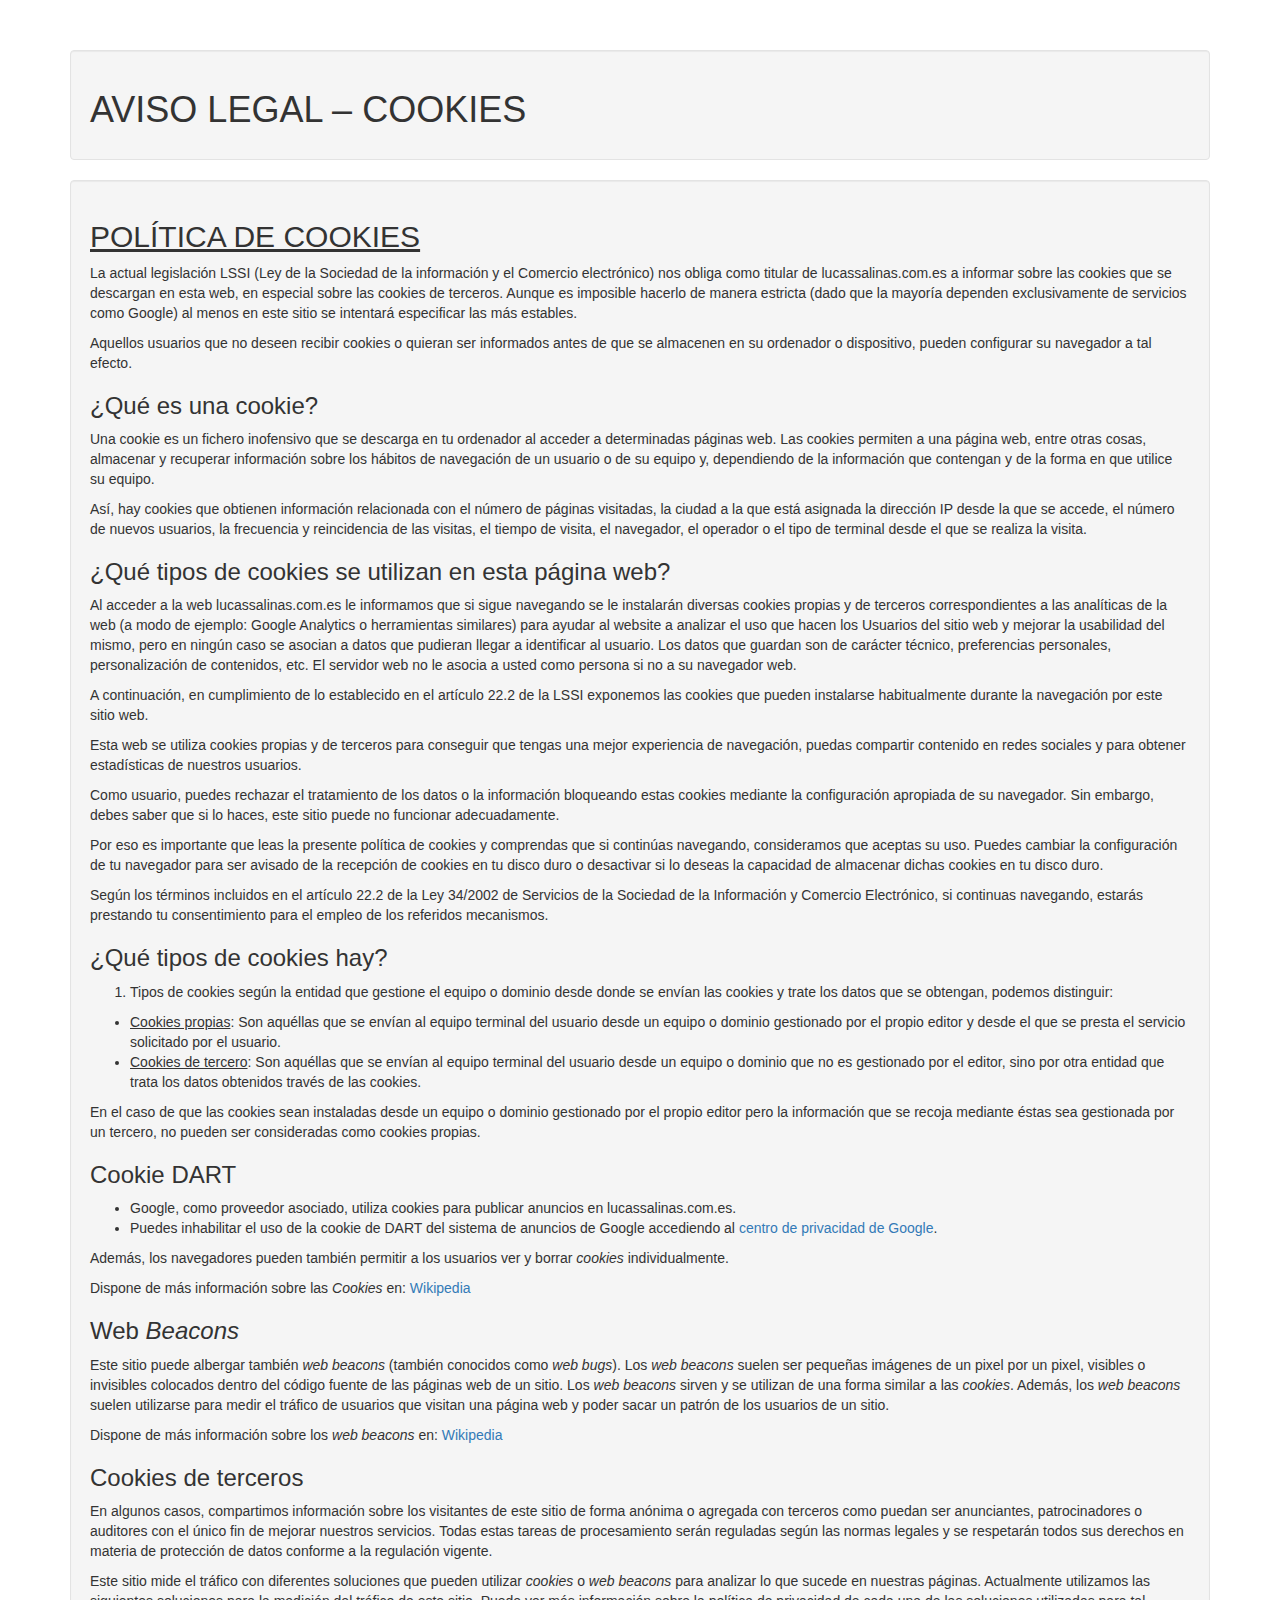
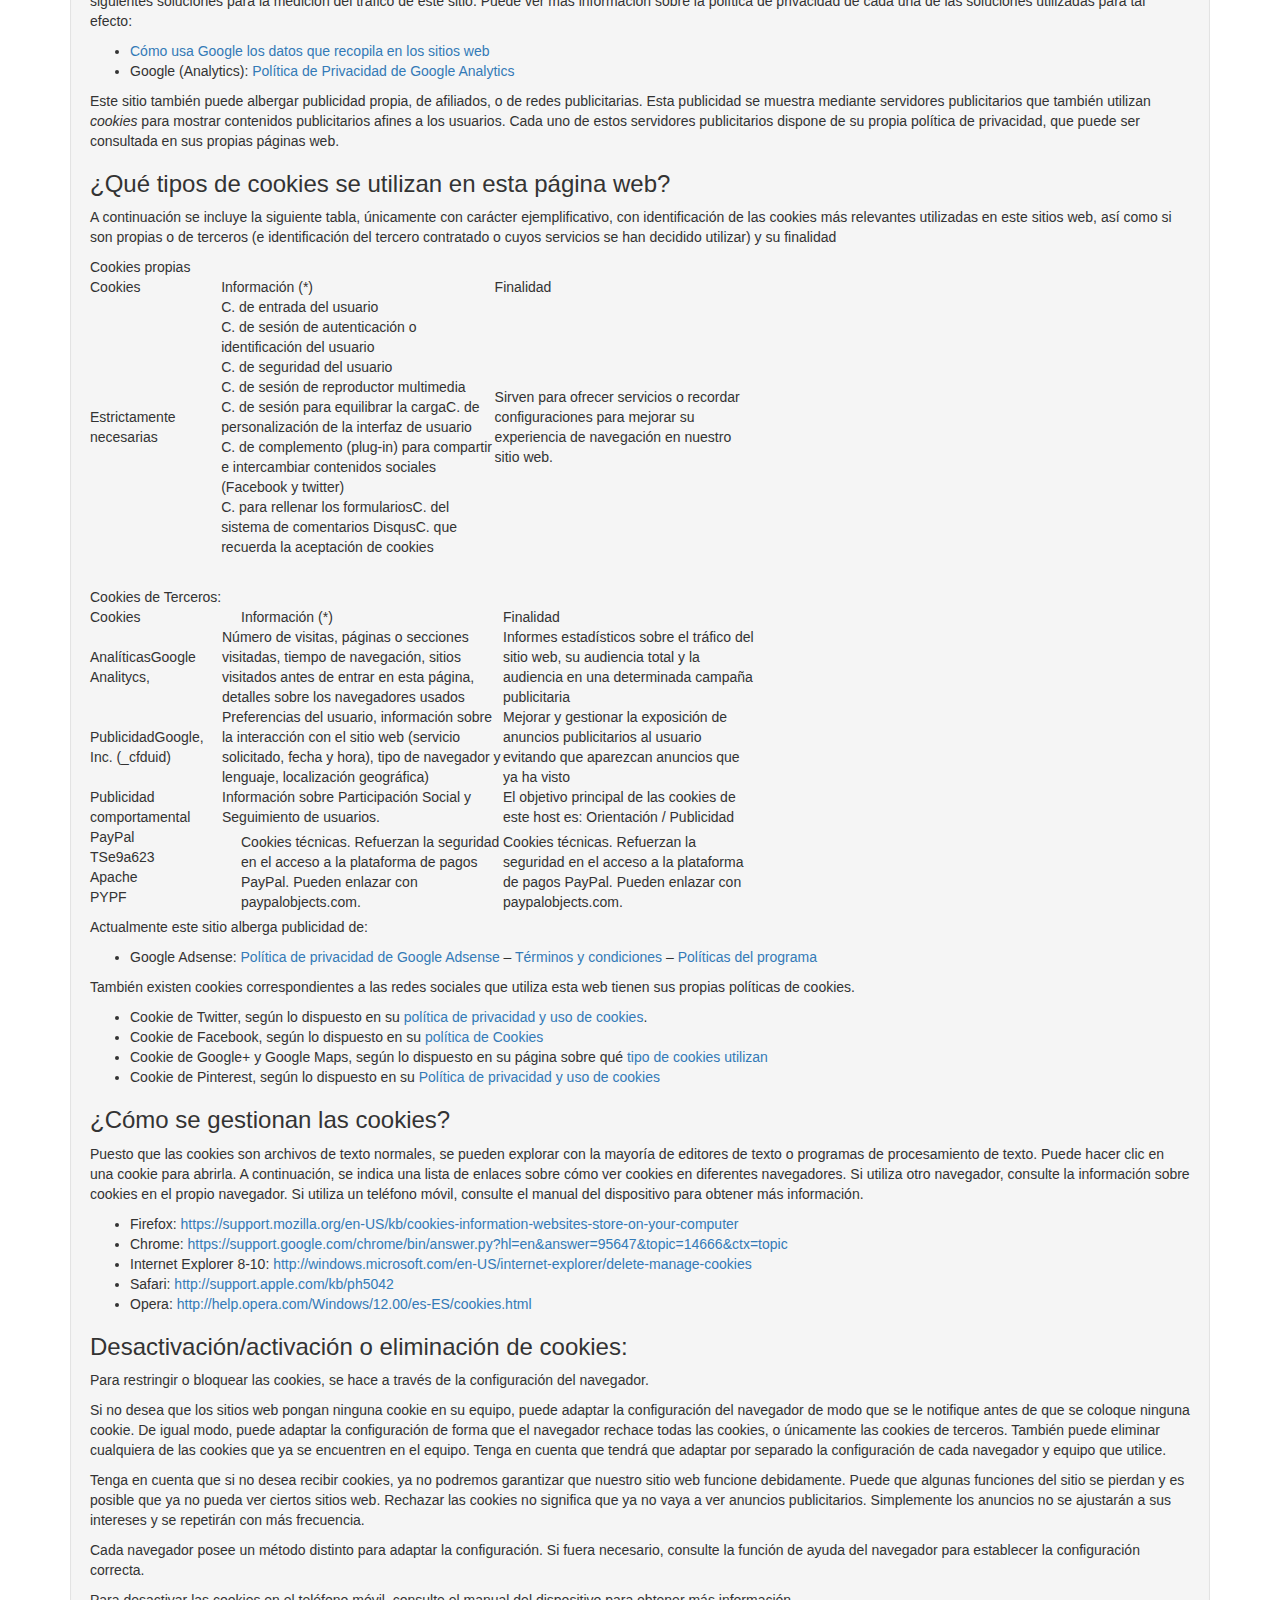
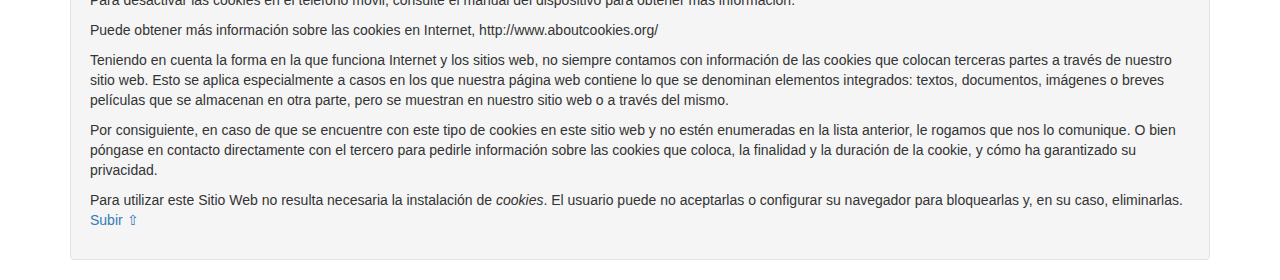
<file: cookies.html>
<!DOCTYPE html>
<html lang="en">
    <head>
        <meta charset="utf-8">
        <meta http-equiv="X-UA-Compatible" content="IE=edge">
        <meta name="viewport" content="width=device-width, initial-scale=1">
        <title></title>

        <!-- Bootstrap -->
        <link rel="stylesheet" href="https://maxcdn.bootstrapcdn.com/bootstrap/3.3.5/css/bootstrap.min.css">
        <link rel="stylesheet" href="https://maxcdn.bootstrapcdn.com/font-awesome/4.4.0/css/font-awesome.min.css">

        <!-- HTML5 Shim and Respond.js IE8 support of HTML5 elements and media queries -->
        <!-- WARNING: Respond.js doesn't work if you view the page via file:// -->
        <!--[if lt IE 9]> <script src="https://oss.maxcdn.com/libs/html5shiv/3.7.2/html5shiv.js"></script> <script src="https://oss.maxcdn.com/libs/respond.js/1.4.2/respond.min.js"></script> <![endif]-->

        <style>
          .header {
            margin-top: 50px;
          }
        </style>
    </head>
    <body>

        <div class="container">
          <div class="header well">
          <article class="entry-content clearfix">
              <h1 class="main-title">AVISO LEGAL &#8211; COOKIES</h1>
              <p>
                  <a name="indice"></a>
                  <a name="legal"></a>
              </p>
          </div>

          <div class="cookies well">
            <h2>
                <span style="text-decoration: underline;">POLÍTICA DE COOKIES</span>
            </h2>
            <p>La actual legislación LSSI (Ley de la Sociedad de la información y el Comercio electrónico) nos obliga como titular de lucassalinas.com.es a informar sobre las cookies que se descargan en esta web, en especial sobre las cookies de terceros. Aunque es
                imposible hacerlo de manera estricta (dado que la mayoría dependen exclusivamente de servicios como Google) al menos en este sitio se intentará especificar las más estables.</p>
            <p>Aquellos usuarios que no deseen recibir cookies o quieran ser informados antes de que se almacenen en su ordenador o dispositivo, pueden configurar su navegador a tal efecto.</p>
            <h3>¿Qué es una cookie?</h3>
            <p>Una cookie es un fichero inofensivo que se descarga en tu ordenador al acceder a determinadas páginas web. Las cookies permiten a una página web, entre otras cosas, almacenar y recuperar información sobre los hábitos de navegación de un usuario o
                de su equipo y, dependiendo de la información que contengan y de la forma en que utilice su equipo.</p>
            <p>Así, hay cookies que obtienen información relacionada con el número de páginas visitadas, la ciudad a la que está asignada la dirección IP desde la que se accede, el número de nuevos usuarios, la frecuencia y reincidencia de las visitas, el tiempo
                de visita, el navegador, el operador o el tipo de terminal desde el que se realiza la visita.</p>
            <h3>¿Qué tipos de cookies se utilizan en esta página web?</h3>
            <p>Al acceder a la web lucassalinas.com.es le informamos que si sigue navegando se le instalarán diversas cookies propias y de terceros correspondientes a las analíticas de la web (a modo de ejemplo: Google Analytics o herramientas similares) para ayudar al
                website a analizar el uso que hacen los Usuarios del sitio web y mejorar la usabilidad del mismo, pero en ningún caso se asocian a datos que pudieran llegar a identificar al usuario. Los datos que guardan son de carácter técnico, preferencias
                personales, personalización de contenidos, etc. El servidor web no le asocia a usted como persona si no a su navegador web.</p>
            <p>A continuación, en cumplimiento de lo establecido en el artículo 22.2 de la LSSI exponemos las cookies que pueden instalarse habitualmente durante la navegación por este sitio web.</p>
            <p>Esta web se utiliza cookies propias y de terceros para conseguir que tengas una mejor experiencia de navegación, puedas compartir contenido en redes sociales y para obtener estadísticas de nuestros usuarios.</p>
            <p>Como usuario, puedes rechazar el tratamiento de los datos o la información bloqueando estas cookies mediante la configuración apropiada de su navegador. Sin embargo, debes saber que si lo haces, este sitio puede no funcionar adecuadamente.</p>
            <p>Por eso es importante que leas la presente política de cookies y comprendas que si continúas navegando, consideramos que aceptas su uso. Puedes cambiar la configuración de tu navegador para ser avisado de la recepción de cookies en tu disco duro o
                desactivar si lo deseas la capacidad de almacenar dichas cookies en tu disco duro.</p>
            <p>Según los términos incluidos en el artículo 22.2 de la Ley 34/2002 de Servicios de la Sociedad de la Información y Comercio Electrónico, si continuas navegando, estarás prestando tu consentimiento para el empleo de los referidos mecanismos.</p>
            <h3>¿Qué tipos de cookies hay?</h3>
            <ol>
                <li>Tipos de cookies según la entidad que gestione el equipo o dominio desde donde se envían las cookies y trate los datos que se obtengan, podemos distinguir:</li>
            </ol>
            <ul>
                <li>
                    <u>Cookies propias</u>: Son aquéllas que se envían al equipo terminal del usuario desde un equipo o dominio gestionado por el propio editor y desde el que se presta el servicio solicitado por el usuario.</li>
                <li>
                    <u>Cookies de tercero</u>: Son aquéllas que se envían al equipo terminal del usuario desde un equipo o dominio que no es gestionado por el editor, sino por otra entidad que trata los datos obtenidos través de las cookies.</li>
            </ul>
            <p>En el caso de que las cookies sean instaladas desde un equipo o dominio gestionado por el propio editor pero la información que se recoja mediante éstas sea gestionada por un tercero, no pueden ser consideradas como cookies propias.</p>
            <h3>Cookie DART</h3>
            <ul>
                <li>Google, como proveedor asociado, utiliza cookies para publicar anuncios en lucassalinas.com.es.</li>
                <li>Puedes inhabilitar el uso de la cookie de DART del sistema de anuncios de Google accediendo al
                    <a href="http://www.doubleclick.com/privacy/faq.aspx" target="_blank" rel="nofollow">centro de privacidad de Google</a>.</li>
            </ul>
            <p>Además, los navegadores pueden también permitir a los usuarios ver y borrar
                <em>cookies</em>
                individualmente.</p>
            <p>Dispone de más información sobre las
                <em>Cookies</em>
                en:
                <a href="http://es.wikipedia.org/wiki/Cookie" target="_blank" rel="nofollow">Wikipedia</a>
            </p>
            <h3>Web
                <em>Beacons</em>
            </h3>
            <p>Este sitio puede albergar también
                <em>web beacons</em>
                (también conocidos como
                <em>web bugs</em>). Los
                <em>web beacons</em>
                suelen ser pequeñas imágenes de un pixel por un pixel, visibles o invisibles colocados dentro del código fuente de las páginas web de un sitio. Los
                <em>web beacons</em>
                sirven y se utilizan de una forma similar a las
                <em>cookies</em>. Además, los
                <em>web beacons</em>
                suelen utilizarse para medir el tráfico de usuarios que visitan una página web y poder sacar un patrón de los usuarios de un sitio.</p>
            <p>Dispone de más información sobre los
                <em>web beacons</em>
                en:
                <a href="http://es.wikipedia.org/wiki/Web_bug" target="_blank" rel="nofollow">Wikipedia</a>
            </p>
            <h3>Cookies de terceros</h3>
            <p>En algunos casos, compartimos información sobre los visitantes de este sitio de forma anónima o agregada con terceros como puedan ser anunciantes, patrocinadores o auditores con el único fin de mejorar nuestros servicios. Todas estas tareas de
                procesamiento serán reguladas según las normas legales y se respetarán todos sus derechos en materia de protección de datos conforme a la regulación vigente.</p>
            <p>Este sitio mide el tráfico con diferentes soluciones que pueden utilizar
                <em>cookies</em>
                o
                <em>web beacons</em>
                para analizar lo que sucede en nuestras páginas. Actualmente utilizamos las siguientes soluciones para la medición del tráfico de este sitio. Puede ver más información sobre la política de privacidad de cada una de las soluciones utilizadas para tal
                efecto:</p>
            <ul>
                <li>
                    <a href="http://www.google.com/intl/es/policies/privacy/partners/" target="_blank" rel="nofollow">Cómo usa Google los datos que recopila en los sitios web</a>
                </li>
                <li>Google (Analytics):
                    <a href="http://www.google.com/intl/es_ALL/privacypolicy.html" target="_blank" rel="nofollow">Política de Privacidad de Google Analytics</a>
                </li>
            </ul>
            <p>Este sitio también puede albergar publicidad propia, de afiliados, o de redes publicitarias. Esta publicidad se muestra mediante servidores publicitarios que también utilizan
                <em>cookies</em>
                para mostrar contenidos publicitarios afines a los usuarios. Cada uno de estos servidores publicitarios dispone de su propia política de privacidad, que puede ser consultada en sus propias páginas web.</p>
            <h3>¿Qué tipos de cookies se utilizan en esta página web?</h3>
            <p>A continuación se incluye la siguiente tabla, únicamente con carácter ejemplificativo, con identificación de las cookies más relevantes utilizadas en este sitios web, así como si son propias o de terceros (e identificación del tercero contratado o
                cuyos servicios se han decidido utilizar) y su finalidad</p>
            <table width="667">
                <tbody>
                    <tr>
                        <td colspan="3" width="667">Cookies propias</td>
                    </tr>
                    <tr>
                        <td width="131">Cookies</td>
                        <td width="273">Información (*)</td>
                        <td width="262">Finalidad</td>
                    </tr>
                    <tr>
                        <td width="131">Estrictamente necesarias</td>
                        <td width="273">C. de entrada del usuario<br/>
                            C. de sesión de autenticación o identificación del usuario<br/>
                            C. de seguridad del usuario<br/>
                            C. de sesión de reproductor multimedia<br/>
                            C. de sesión para equilibrar la cargaC. de personalización de la interfaz de usuario<br/>
                            C. de complemento (plug-in) para compartir e intercambiar contenidos sociales (Facebook y twitter)<br/>
                            C. para rellenar los formulariosC. del sistema de comentarios DisqusC. que recuerda la aceptación de cookies</td>
                        <td width="262">Sirven para ofrecer servicios o recordar configuraciones para mejorar su experiencia de navegación en nuestro sitio web.</td>
                    </tr>
                </tbody>
            </table>
            <p>&nbsp;</p>
            <table width="667">
                <tbody>
                    <tr>
                        <td colspan="4" width="667">Cookies de Terceros:</td>
                        <td width="0"></td>
                    </tr>
                    <tr>
                        <td colspan="2" width="151">Cookies</td>
                        <td width="262">Información (*)</td>
                        <td width="254">Finalidad</td>
                        <td width="0"></td>
                    </tr>
                    <tr>
                        <td rowspan="2" width="132">AnalíticasGoogle Analitycs,</td>
                        <td colspan="2" rowspan="2" width="281">Número de visitas, páginas o secciones visitadas, tiempo de navegación, sitios visitados antes de entrar en esta página, detalles sobre los navegadores usados</td>
                        <td rowspan="2" width="254">Informes estadísticos sobre el tráfico del sitio web, su audiencia total y la audiencia en una determinada campaña publicitaria</td>
                        <td width="0"></td>
                    </tr>
                    <tr>
                        <td width="0"></td>
                    </tr>
                    <tr>
                        <td rowspan="2" width="132">PublicidadGoogle, Inc. (_cfduid)</td>
                        <td colspan="2" rowspan="2" width="281">Preferencias del usuario, información sobre la interacción con el sitio web (servicio solicitado, fecha y hora), tipo de navegador y lenguaje, localización geográfica)</td>
                        <td rowspan="2" width="254">Mejorar y gestionar la exposición de anuncios publicitarios al usuario evitando que aparezcan anuncios que ya ha visto</td>
                        <td width="0"></td>
                    </tr>
                    <tr>
                        <td width="0"></td>
                    </tr>
                    <tr>
                        <td width="132">Publicidad comportamental</td>
                        <td colspan="2" width="281">
                            Información sobre Participación Social y Seguimiento de usuarios.</td>
                        <td width="254">El objetivo principal de las cookies de este host es: Orientación / Publicidad</td>
                        <td width="0"></td>
                    </tr>
                    <tr>
                        <td width="132">
                            <table width="84">
                                <tbody>
                                    <tr>
                                        <td>PayPal</td>
                                    </tr>
                                </tbody>
                            </table>
                            <p>TSe9a623<br/>
                                Apache<br/>
                                PYPF</td>
                            <td width="19"></td>
                            <td width="262">
                                Cookies técnicas. Refuerzan la seguridad en el acceso a la plataforma de pagos PayPal. Pueden enlazar con paypalobjects.com.</td>
                            <td width="254">
                                Cookies técnicas. Refuerzan la seguridad en el acceso a la plataforma de pagos PayPal. Pueden enlazar con paypalobjects.com.</td>
                            <td width="0"></td>
                        </tr>
                    </tbody>
                </table>
                <p>Actualmente este sitio alberga publicidad de:</p>
                <ul>
                    <li>Google Adsense:
                        <a href="http://www.google.es/privacypolicy.html" target="_blank" rel="nofollow">Política de privacidad de Google Adsense</a>
                        &#8211;
                        <a href="https://www.google.com/adsense/localized-terms" target="_blank" rel="nofollow">Términos y condiciones</a>
                        &#8211;
                        <a href="https://www.google.com/adsense/support/bin/answer.py?answer=48182&amp;sourceid=aso&amp;subid=ww-ww-et-asui&amp;medium=link" target="_blank" rel="nofollow">Políticas del programa</a>
                    </li>
                </ul>
                <p>También existen cookies correspondientes a las redes sociales que utiliza esta web tienen sus propias políticas de cookies.</p>
                <ul>
                    <li>Cookie de Twitter, según lo dispuesto en su
                        <a href="https://twitter.com/privacy" target="_blank" rel="nofollow">política de privacidad y uso de cookies</a>.</li>
                    <li>Cookie de Facebook, según lo dispuesto en su
                        <a href="https://www.facebook.com/help/cookies?ref_type=sitefooter" target="_blank" rel="nofollow">política de Cookies</a>
                    </li>
                    <li>Cookie de Google+ y Google Maps, según lo dispuesto en su página sobre qué
                        <a href="http://www.google.com/intl/es/policies/technologies/types/" target="_blank" rel="nofollow">tipo de cookies utilizan</a>
                    </li>
                    <li>Cookie de Pinterest, según lo dispuesto en su
                        <a href="https://about.pinterest.com/es/privacy-policy" target="_blank" rel="nofollow">Política de privacidad y uso de cookies</a>
                    </li>
                </ul>
                <h3>¿Cómo se gestionan las cookies?</h3>
                <p>Puesto que las cookies son archivos de texto normales, se pueden explorar con la mayoría de editores de texto o programas de procesamiento de texto. Puede hacer clic en una cookie para abrirla. A continuación, se indica una lista de enlaces sobre
                    cómo ver cookies en diferentes navegadores. Si utiliza otro navegador, consulte la información sobre cookies en el propio navegador. Si utiliza un teléfono móvil, consulte el manual del dispositivo para obtener más información.</p>
                <ul>
                    <li>Firefox:
                        <a href="https://support.mozilla.org/en-US/kb/cookies-information-websites-store-on-your-computer" target="_blank" rel="nofollow">https://support.mozilla.org/en-US/kb/cookies-information-websites-store-on-your-computer</a>
                    </li>
                    <li>Chrome:
                        <a href="https://support.google.com/chrome/bin/answer.py?hl=en&amp;answer=95647&amp;topic=14666&amp;ctx=topic" target="_blank" rel="nofollow">https://support.google.com/chrome/bin/answer.py?hl=en&amp;answer=95647&amp;topic=14666&amp;ctx=topic</a>
                    </li>
                    <li>Internet Explorer 8-10:
                        <a href="http://windows.microsoft.com/en-US/internet-explorer/delete-manage-cookies" target="_blank" rel="nofollow">http://windows.microsoft.com/en-US/internet-explorer/delete-manage-cookies</a>
                    </li>
                    <li>Safari:
                        <a href="http://support.apple.com/kb/ph5042" target="_blank" rel="nofollow">http://support.apple.com/kb/ph5042</a>
                    </li>
                    <li>Opera:
                        <a href="http://help.opera.com/Windows/12.00/es-ES/cookies.html" target="_blank" rel="nofollow">http://help.opera.com/Windows/12.00/es-ES/cookies.html</a>
                    </li>
                </ul>
                <h3>Desactivación/activación o eliminación de cookies:</h3>
                <p>Para restringir o bloquear las cookies, se hace a través de la configuración del navegador.</p>
                <p>Si no desea que los sitios web pongan ninguna cookie en su equipo, puede adaptar la configuración del navegador de modo que se le notifique antes de que se coloque ninguna cookie. De igual modo, puede adaptar la configuración de forma que el
                    navegador rechace todas las cookies, o únicamente las cookies de terceros. También puede eliminar cualquiera de las cookies que ya se encuentren en el equipo. Tenga en cuenta que tendrá que adaptar por separado la configuración de cada navegador y
                    equipo que utilice.</p>
                <p>Tenga en cuenta que si no desea recibir cookies, ya no podremos garantizar que nuestro sitio web funcione debidamente. Puede que algunas funciones del sitio se pierdan y es posible que ya no pueda ver ciertos sitios web. Rechazar las cookies no
                    significa que ya no vaya a ver anuncios publicitarios. Simplemente los anuncios no se ajustarán a sus intereses y se repetirán con más frecuencia.</p>
                <p>Cada navegador posee un método distinto para adaptar la configuración. Si fuera necesario, consulte la función de ayuda del navegador para establecer la configuración correcta.</p>
                <p>Para desactivar las cookies en el teléfono móvil, consulte el manual del dispositivo para obtener más información.</p>
                <p>Puede obtener más información sobre las cookies en Internet, http://www.aboutcookies.org/</p>
                <p>Teniendo en cuenta la forma en la que funciona Internet y los sitios web, no siempre contamos con información de las cookies que colocan terceras partes a través de nuestro sitio web. Esto se aplica especialmente a casos en los que nuestra página
                    web contiene lo que se denominan elementos integrados: textos, documentos, imágenes o breves películas que se almacenan en otra parte, pero se muestran en nuestro sitio web o a través del mismo.</p>
                <p>Por consiguiente, en caso de que se encuentre con este tipo de cookies en este sitio web y no estén enumeradas en la lista anterior, le rogamos que nos lo comunique. O bien póngase en contacto directamente con el tercero para pedirle información
                    sobre las cookies que coloca, la finalidad y la duración de la cookie, y cómo ha garantizado su privacidad.</p>
                <p>Para utilizar este Sitio Web no resulta necesaria la instalación de
                    <em>cookies</em>. El usuario puede no aceptarlas o configurar su navegador para bloquearlas y, en su caso, eliminarlas.<br/>
                    <a href="#indice">Subir ⇧</a>
                </p>
          </div>
              </article>
              <!-- .entry -->
        </div>

            <!-- jQuery (necessary for Bootstrap's JavaScript plugins) -->
            <script src="https://ajax.googleapis.com/ajax/libs/jquery/1.11.3/jquery.min.js"></script>
            <!-- Include all compiled plugins (below), or include individual files as needed -->
            <script src="https://maxcdn.bootstrapcdn.com/bootstrap/3.3.5/js/bootstrap.min.js"></script>
        </body>
    </html>
</file>
